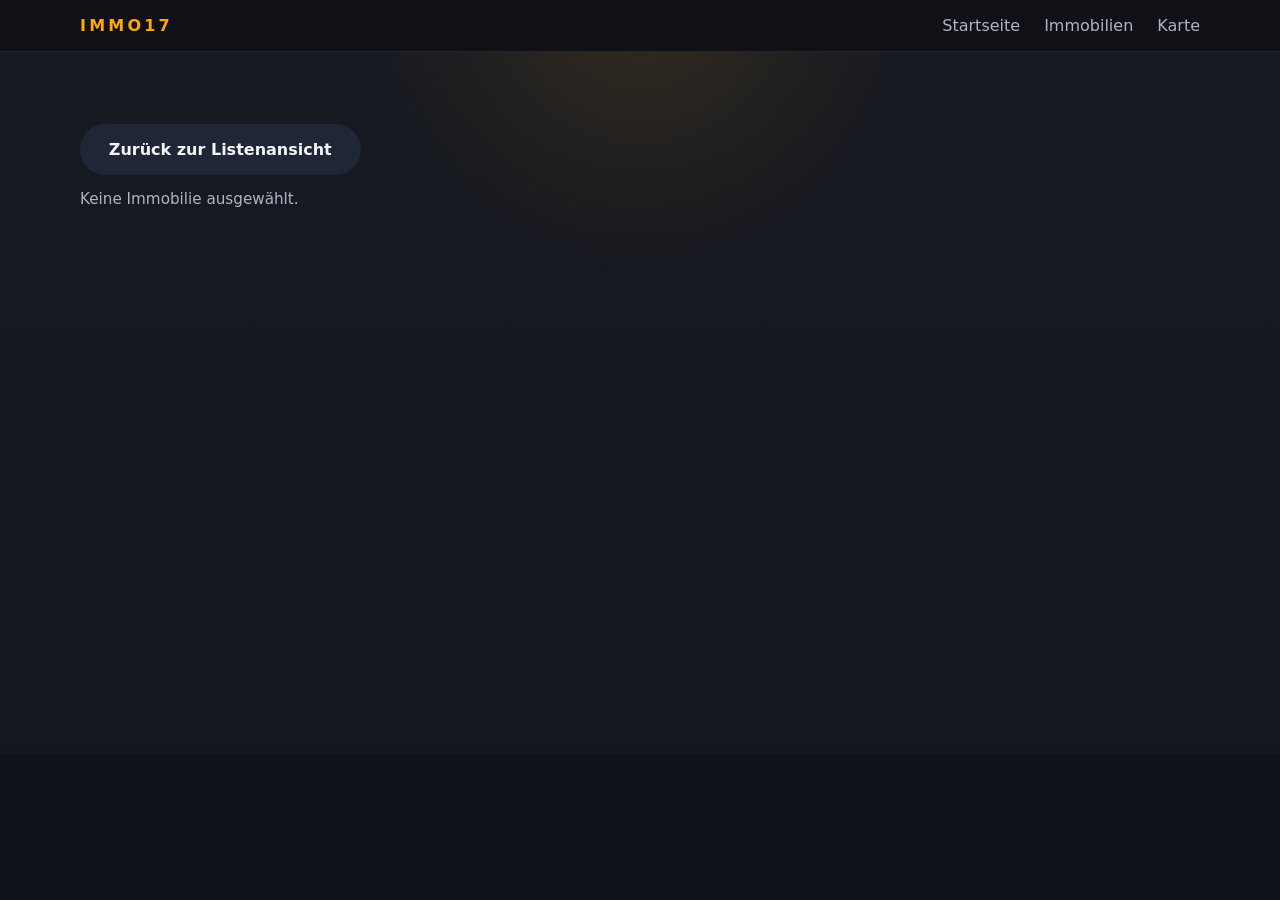
<file: detail.html>
<!DOCTYPE html>
<html lang="de">
  <head>
    <meta charset="UTF-8" />
    <meta name="viewport" content="width=device-width, initial-scale=1.0" />
    <title>Immobiliendetailseite | immo17.at</title>
    <meta name="description" content="Detailseite einer Immobilie mit dynamischen Daten aus Supabase" />
    <link rel="stylesheet" href="/styles.css" />
  </head>
  <body>
    <header class="main-header fixed-header">
      <div class="header-lower">
        <div class="header-inner container">
          <a class="logo" href="/DE/">immo17</a>
          <nav class="main-menu">
            <a href="/DE/">Startseite</a>
            <a href="/DE/#angebote">Immobilien</a>
            <a href="/DE/#karte">Karte</a>
          </nav>
        </div>
      </div>
    </header>

    <main>
      <section class="section section-dark detail-page-section">
        <div class="container">
          <a id="backToList" class="btn btn-secondary" href="/DE/">Zurück zur Listenansicht</a>
          <p id="detailStatus" class="data-status">Detailseite wird geladen …</p>
          <div id="detailRoot"></div>
        </div>
      </section>
    </main>

    <script src="/config.js"></script>
    <script type="module" src="/detail.js"></script>
  </body>
</html>
</file>
<file: styles.css>
:root {
  --bg: #0f1118;
  --text: #f5f5f5;
  --muted: #adb5c3;
  --highlight: #ffa800;
  --surface: #14181f;
  --border: rgba(255, 255, 255, 0.08);
  --shadow: 0 24px 80px rgba(0, 0, 0, 0.18);
}

* {
  box-sizing: border-box;
}

body {
  margin: 0;
  min-height: 100vh;
  font-family: Inter, system-ui, -apple-system, BlinkMacSystemFont, "Segoe UI", sans-serif;
  background: radial-gradient(circle at top, rgba(255, 168, 0, 0.12), transparent 25%), linear-gradient(180deg, #12151e 0%, #0f1118 100%);
  color: var(--text);
}

img {
  max-width: 100%;
  display: block;
}

button,
input,
select {
  font: inherit;
}

.container {
  width: min(1120px, calc(100% - 2rem));
  margin: 0 auto;
}

.main-header {
  position: sticky;
  top: 0;
  z-index: 20;
  background: rgba(15, 17, 24, 0.94);
  backdrop-filter: blur(18px);
  border-bottom: 1px solid rgba(255, 255, 255, 0.08);
}

.header-lower {
  padding: 1rem 0;
}

.header-inner {
  display: flex;
  align-items: center;
  justify-content: space-between;
  gap: 1rem;
}

.logo,
.mobile-logo {
  color: var(--highlight);
  text-decoration: none;
  font-weight: 700;
  letter-spacing: 0.2em;
  text-transform: uppercase;
}

.main-menu {
  display: flex;
  gap: 1.5rem;
  flex-wrap: wrap;
}

.main-menu a,
.mobile-nav a {
  color: var(--muted);
  text-decoration: none;
  font-weight: 500;
}

.main-menu a:hover,
.main-menu a:focus,
.mobile-nav a:hover,
.mobile-nav a:focus {
  color: var(--text);
}

.menu-toggle {
  display: none;
  background: none;
  border: none;
  color: var(--text);
  font-size: 1.7rem;
  cursor: pointer;
}

.btn {
  display: inline-flex;
  align-items: center;
  justify-content: center;
  padding: 1rem 1.8rem;
  border-radius: 999px;
  border: none;
  cursor: pointer;
  text-decoration: none;
  font-weight: 600;
}

.btn-primary {
  background: linear-gradient(135deg, #ffa800, #ffb73d);
  color: #111;
}

.btn-secondary {
  background: #1f2635;
  color: var(--text);
}

.hero-section {
  padding: 4rem 0 3rem;
}

.hero-grid {
  display: grid;
  gap: 2rem;
  grid-template-columns: 1.2fr 0.8fr;
  align-items: center;
  min-height: 76vh;
}

.hero-copy {
  max-width: 560px;
}

.eyebrow {
  display: inline-flex;
  align-items: center;
  gap: 0.5rem;
  color: var(--highlight);
  text-transform: uppercase;
  font-size: 0.85rem;
  letter-spacing: 0.18em;
  margin-bottom: 1rem;
}

.hero-copy h1 {
  margin: 0;
  font-size: clamp(2.8rem, 5vw, 4.5rem);
  line-height: 1.02;
}

.hero-copy p {
  max-width: 44rem;
  color: var(--muted);
  margin: 1.5rem 0 2rem;
}

.hero-panel {
  background: linear-gradient(180deg, rgba(255,255,255,0.08), rgba(255,255,255,0.04));
  border: 1px solid rgba(255, 255, 255, 0.08);
  border-radius: 1.5rem;
  box-shadow: var(--shadow);
  padding: 2rem;
}

.hero-panel-inner h2 {
  margin: 0 0 1rem;
}

.search-form {
  display: grid;
  gap: 1rem;
}

.search-row {
  display: grid;
  grid-template-columns: repeat(2, minmax(0, 1fr));
  gap: 1rem;
}

.search-form label {
  display: grid;
  gap: 0.5rem;
  color: var(--muted);
}

.search-form select {
  width: 100%;
  border: 1px solid rgba(255, 255, 255, 0.12);
  background: rgba(255, 255, 255, 0.04);
  color: var(--text);
  padding: 0.95rem 1rem;
  border-radius: 0.85rem;
}

.search-form button {
  width: fit-content;
}

.section {
  padding: 4.5rem 0;
}

.section-dark {
  background: rgba(255, 255, 255, 0.02);
}

.section-light {
  background: rgba(255, 255, 255, 0.04);
}

.section-heading {
  margin-bottom: 2.5rem;
}

.section-heading .subtitle {
  display: block;
  color: var(--highlight);
  text-transform: uppercase;
  letter-spacing: 0.16em;
  font-size: 0.85rem;
  margin-bottom: 1rem;
}

.section-heading h2 {
  margin: 0;
  font-size: clamp(2rem, 3vw, 3rem);
  line-height: 1.1;
}

.text-center {
  text-align: center;
}

.filter-summary {
  display: flex;
  justify-content: space-between;
  align-items: center;
  gap: 1rem;
  margin-bottom: 1.75rem;
  flex-wrap: wrap;
}

.filter-summary p {
  margin: 0;
}

.card-grid,
.blog-grid,
.locations-grid {
  display: grid;
  gap: 1.75rem;
}

.card-grid,
.blog-grid {
  grid-template-columns: repeat(auto-fit, minmax(260px, 1fr));
}

.locations-grid {
  grid-template-columns: repeat(auto-fit, minmax(220px, 1fr));
}

.property-card,
.blog-card,
.location-card {
  border-radius: 1.5rem;
  overflow: hidden;
  background: #14181f;
  border: 1px solid rgba(255, 255, 255, 0.08);
  box-shadow: var(--shadow);
}

.property-card {
  display: grid;
  grid-template-rows: auto 1fr;
}

.property-image,
.blog-image {
  min-height: 240px;
  background-size: cover;
  background-position: center;
}

.property-image.image-austria {
  background-image: url('https://images.unsplash.com/photo-1505693416388-ac5ce068fe85?auto=format&fit=crop&w=900&q=80');
}

.property-image.image-house {
  background-image: url('https://images.unsplash.com/photo-1494526585095-c41746248156?auto=format&fit=crop&w=900&q=80');
}

.property-image.image-croatia,
.blog-image.image-croatia-1 {
  background-image: url('https://images.unsplash.com/photo-1494526585095-c41746248156?auto=format&fit=crop&w=900&q=80');
}

.blog-image.image-croatia-2 {
  background-image: url('https://images.unsplash.com/photo-1505693416388-ac5ce068fe85?auto=format&fit=crop&w=900&q=80');
}

.blog-image.image-croatia-3 {
  background-image: url('https://images.unsplash.com/photo-1531764242653-0b05b8d8acdd?auto=format&fit=crop&w=900&q=80');
}

.property-content,
.blog-body {
  padding: 1.6rem;
}

.property-tag {
  display: inline-block;
  margin-bottom: 0.75rem;
  color: var(--highlight);
  font-size: 0.9rem;
  letter-spacing: 0.12em;
  text-transform: uppercase;
}

.property-card h3,
.blog-body h3 {
  margin: 0 0 0.75rem;
  font-size: 1.35rem;
}

.property-card p,
.blog-body p {
  color: var(--muted);
  margin: 0 0 1rem;
}

.property-card .card-footer {
  display: flex;
  justify-content: space-between;
  align-items: center;
  padding: 0 1.6rem 1.6rem;
  gap: 1rem;
}

.property-card button {
  width: 100%;
}

.price {
  display: inline-flex;
  align-items: center;
  color: var(--highlight);
  font-weight: 700;
}

.property-detail,
.map-card {
  background: rgba(255, 255, 255, 0.04);
  border: 1px solid rgba(255, 255, 255, 0.08);
  border-radius: 1.5rem;
  padding: 2rem;
  margin-top: 2rem;
}

.property-detail h3 {
  margin-top: 0;
}

.property-detail .detail-grid {
  display: grid;
  gap: 1rem;
  grid-template-columns: 1.2fr 0.8fr;
}

.property-detail .detail-meta {
  display: grid;
  gap: 1rem;
}

.detail-meta span {
  display: block;
  color: var(--muted);
}

.property-detail img {
  width: 100%;
  border-radius: 1rem;
  object-fit: cover;
  min-height: 260px;
}

.location-card img {
  width: 100%;
  height: 220px;
  object-fit: cover;
}

.location-card h4 {
  margin: 1rem;
  font-size: 1.1rem;
}

.footer {
  padding: 3rem 0 1.5rem;
  border-top: 1px solid rgba(255, 255, 255, 0.08);
}

.footer-grid {
  display: grid;
  grid-template-columns: 1.3fr 0.8fr;
  gap: 2rem;
}

.footer h3,
.footer h4 {
  margin: 0 0 1rem;
  color: var(--text);
}

.footer p {
  color: var(--muted);
  margin: 0.5rem 0;
}

.footer-bottom {
  margin-top: 2rem;
  text-align: center;
  color: var(--muted);
  font-size: 0.95rem;
}

.mobile-menu {
  display: none;
}

@media (max-width: 900px) {
  .hero-grid,
  .footer-grid,
  .property-detail .detail-grid {
    grid-template-columns: 1fr;
  }
}

@media (max-width: 720px) {
  .mobile-menu {
    display: block;
    position: fixed;
    inset: 0;
    background: rgba(0, 0, 0, 0.75);
    z-index: 25;
    transform: translateY(-100%);
    transition: transform 0.25s ease;
  }

  .mobile-menu.open {
    transform: translateY(0);
  }

  .mobile-menu-inner {
    background: #10131b;
    min-height: 100vh;
    padding: 2rem 1.5rem;
  }

  .mobile-nav {
    display: grid;
    gap: 1rem;
  }

  .mobile-nav a {
    color: var(--text);
    text-decoration: none;
    font-size: 1.1rem;
  }

  .mobile-cta {
    display: inline-flex;
    margin-top: 1rem;
  }

  .main-menu {
    display: none;
  }

  .menu-toggle {
    display: inline-flex;
  }
}

.standard-section {
  padding: 3rem 0;
}

.standard-card {
  display: flex;
  align-items: center;
  justify-content: space-between;
  gap: 2rem;
  background: rgba(255, 255, 255, 0.05);
  border: 1px solid rgba(255, 255, 255, 0.08);
  border-radius: 1.5rem;
  padding: 2rem;
  box-shadow: var(--shadow);
}

.standard-card h2 {
  margin: 0 0 1rem;
  font-size: clamp(1.8rem, 3vw, 2.6rem);
}

.standard-card p {
  margin: 0;
  color: var(--muted);
  max-width: 48rem;
}

.standard-badge {
  display: inline-flex;
  align-items: center;
  border: 1px solid rgba(255, 168, 0, 0.45);
  border-radius: 999px;
  color: var(--highlight);
  font-size: 0.78rem;
  font-weight: 700;
  padding: 0.35rem 0.65rem;
  white-space: nowrap;
}

.standard-note {
  border-top: 1px solid rgba(255, 255, 255, 0.08);
  padding-top: 1rem;
  font-weight: 700;
}

@media (max-width: 720px) {
  .standard-card {
    align-items: flex-start;
    flex-direction: column;
  }
}

.data-status {
  color: var(--muted);
  flex-basis: 100%;
  font-size: 0.95rem;
}

.property-list {
  display: grid;
  gap: 1rem;
}

.property-list-row {
  display: grid;
  grid-template-columns: 160px minmax(0, 1fr) minmax(180px, 0.35fr);
  gap: 1.25rem;
  align-items: center;
  padding: 1rem;
  border: 1px solid rgba(255, 255, 255, 0.08);
  border-radius: 1.25rem;
  background: #14181f;
  box-shadow: var(--shadow);
  color: var(--text);
  text-decoration: none;
}

.property-list-row:hover,
.property-list-row:focus {
  border-color: rgba(255, 168, 0, 0.55);
  transform: translateY(-2px);
}

.property-list-image {
  width: 100%;
  min-height: 120px;
  border-radius: 1rem;
  background-position: center;
  background-size: cover;
}

.property-list-main h3,
.property-list-main p {
  margin: 0;
}

.property-list-main p,
.property-list-meta {
  color: var(--muted);
}

.property-list-meta {
  display: grid;
  gap: 0.6rem;
  justify-items: end;
  text-align: right;
}

.empty-state,
.detail-page-card {
  background: rgba(255, 255, 255, 0.04);
  border: 1px solid rgba(255, 255, 255, 0.08);
  border-radius: 1.5rem;
  padding: 2rem;
}

.detail-page-section {
  min-height: 78vh;
}

.detail-page-card {
  margin-top: 1.5rem;
  overflow: hidden;
  padding: 0;
}

.detail-hero-image {
  min-height: 420px;
  background-position: center;
  background-size: cover;
}

.detail-page-content {
  padding: 2rem;
}

.detail-page-content h1 {
  font-size: clamp(2.4rem, 5vw, 4rem);
  margin: 0 0 1rem;
}

.detail-lead {
  color: var(--muted);
  font-size: 1.1rem;
  max-width: 62rem;
}

.detail-facts-list {
  display: grid;
  grid-template-columns: repeat(auto-fit, minmax(220px, 1fr));
  gap: 1rem;
  margin-top: 2rem;
}

.detail-facts-list span {
  display: block;
  border: 1px solid rgba(255, 255, 255, 0.08);
  border-radius: 1rem;
  color: var(--muted);
  padding: 1rem;
}

@media (max-width: 760px) {
  .property-list-row {
    grid-template-columns: 1fr;
  }

  .property-list-meta {
    justify-items: start;
    text-align: left;
  }
}
</file>
